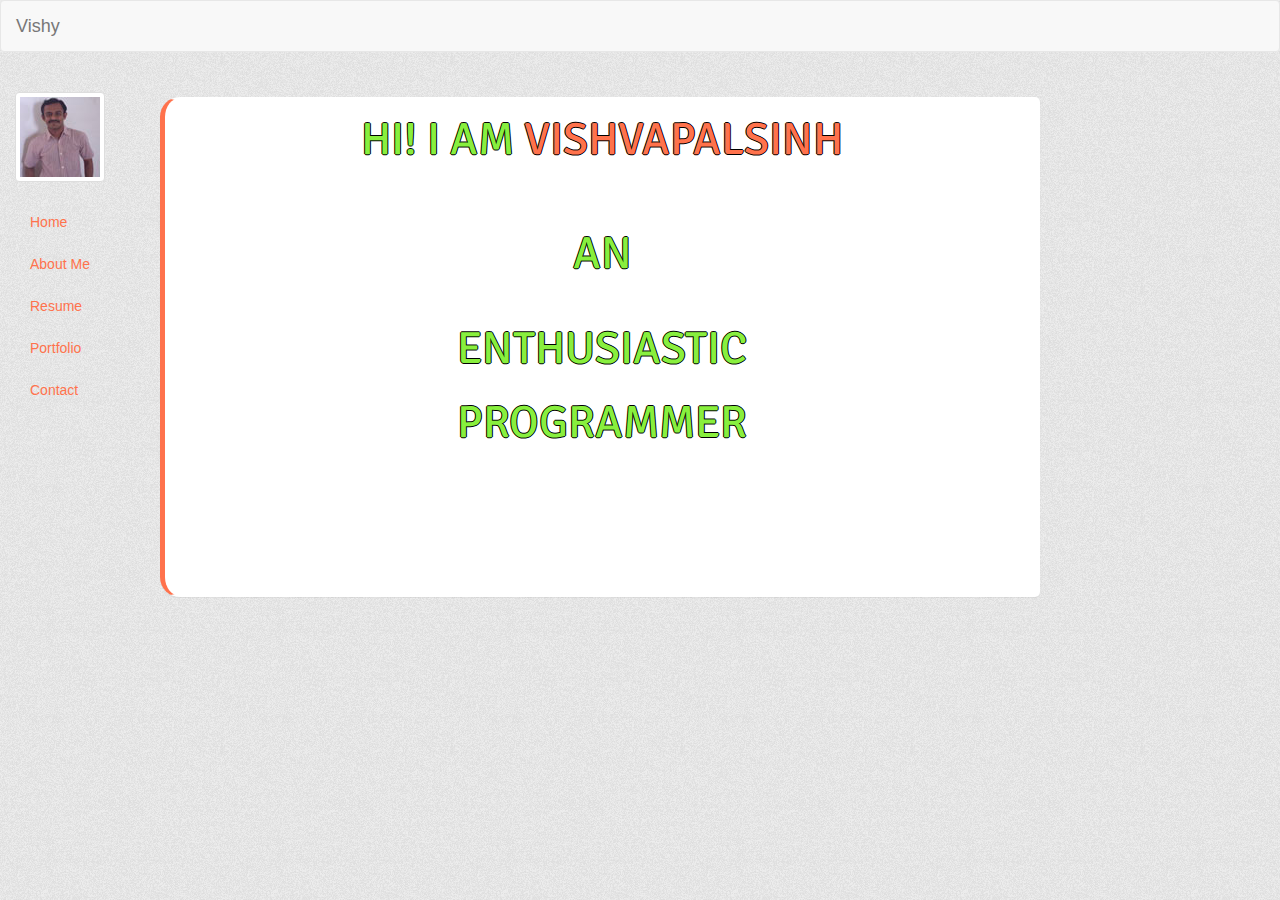
<file: index.html>
<!DOCTYPE html>
<html lang="en">
<head>
  <title>Vishvapalsinh</title>
  <meta charset="utf-8">
  <meta name="viewport" content="width=device-width, initial-scale=1">
  <link rel="icon" type="image/png" href="boy.png">
  <link rel="stylesheet" href="https://maxcdn.bootstrapcdn.com/bootstrap/3.3.7/css/bootstrap.min.css">
  <link href='https://fonts.googleapis.com/css?family=Sofia' rel='stylesheet'>
  <link href="https://fonts.googleapis.com/css?family=Signika" rel="stylesheet">
  <link href="https://fonts.googleapis.com/css?family=PT+Sans" rel="stylesheet">
  <link rel="stylesheet" href="css/custom.css">
  <script src="https://ajax.googleapis.com/ajax/libs/jquery/3.2.1/jquery.min.js"></script>
  <script src="https://maxcdn.bootstrapcdn.com/bootstrap/3.3.7/js/bootstrap.min.js"></script>
</head>
<body >
	
	
	 <div class="navbar navbar-default " role="navigation">
		<div class="navbar-header">
			<button type="button" class="navbar-toggle" data-toggle="collapse" data-target=".navbar-collapse">
			<span class="sr-only">Toggle navigation</span>
			<span class="icon-bar"></span>
			<span class="icon-bar"></span>
			<span class="icon-bar"></span>
			</button>
			<a class="navbar-brand" href="#">Vishy</a>
		</div>
	</div>
    <div class="sidebar-nav navbar-collapse collapse col-sm-2">
      <ul class="nav nav-stacked"  id="side-menu">
			<br>
			<li><img class="img-thumbnail center-block img-responsive" src="vishv2.jpg" alt= "Vishvapalsinh" ></li>
			<br>
			<li class="active"><a data-toggle="pill" href="#home" class="fcolor">Home</a></li>
			<li><a data-toggle="pill" href="#about" class="fcolor">About Me</a></li>
			<li><a data-toggle="pill" href="#resume" class="fcolor">Resume</a></li>
			<li><a data-toggle="pill" href="#portfolio" class="fcolor">Portfolio</a></li>
			<li><a data-toggle="pill" href="#contact" class="fcolor">Contact</a></li>
		</ul>
	</div>
	
	
	<div class="tab-content col-sm-9 ">
		<div id="home" class="tab-pane fade in active panel panel-height panel-paddig text-center scrollbar style-11">
			<p class= "text-center font-5"> HI! I AM <span class="font-6"> VISHVAPALSINH </span> </p>
			<br>
		
			<br>
			<p class= "text-center font-5"> an </p>
			<br>
			<p class= "text-center font-5"> enthusiastic </p>
			
		
			<p class= "text-center font-5"> Programmer </p>
		</div>
		<div id="about" class="tab-pane fade panel panel-height panel-paddig scrollbar style-11">
			<p class= "text-center font-5"> KNOW ME </p>
			<div class="col-sm-4">
				<img class="img-thumbnail center-block img-responsive" src="vishv.jpg" alt= "Vishvapalsinh" >
			</div>
			<div class="col-sm-4">
				<p><span class="font-1">About me!</span></p>
				<p class="text-justify font-2">
					I am vishvapalsinh from Gujarat,India.
					I am a TechGuy fully enthusiastic,Eager to know more and stay updated.
					I have completed B.E. in computer engineering from Gujarat Technological University in 2016.
					There I have made project of tender filing system in JAVA which was well appreciated by external faculties 
					with giving highest grades.
					Currently I am working At Technorigin Web solution as a PHP Developer.	
				<p>
			</div>
			<div class="col-sm-4"><br><br>
			
				<p><u>Age</u>&nbsp &nbsp 23</p> 
				<p><u>Country</u>&nbsp &nbsp India</p>
				<p><u>Residence</u>&nbsp &nbsp Ahmedabad</p>
				<p><u>Mail</u>&nbsp &nbsp <a href="mailto:pvishvapalsinh@gmail.com" class="fcolor">pvishvapalsinh@gmail.com</a></p>
			</div>
		</div>
		<div id="resume" class="tab-pane fade panel panel-height panel-paddig scrollbar style-11">
			<p class= "text-center font-5"> RESUME </p>
			<br>
			<div class="col-sm-4">
				<p class='font-3'>&nbsp Education</p>
					<div class="details1">	
						<p><span class="edutitle">&nbsp &nbsp 2016</span></p>
							<div class="details2">
								<p class="ftitle"> B.E. in Computer Engineering</p>
								<p class="stitle">Gujarat Technological University</p>
								<p class="ttitle">Completed with 7.97 CGPA</p>
							</div>
						<p><span class="edutitle">&nbsp &nbsp 2012</span></p>
							<div class="details2">
								<p class="ftitle"> 12<sup>th</sup> science H.S.C. </p>
								<p class="stitle">M.B.Karnavat Highschool</p>
								<p class="ttitle">Completed with 76.17%</p>
							</div>	
						<p><span class="edutitle">&nbsp &nbsp 2010</span></p>
							<div class="details2">
								<p class="ftitle">S.S.C. </p>
								<p class="stitle">M.B.Karnavat Highschool</p>
								<p class="ttitle">Completed with 85.69%</p>
							</div>	
					</div>
			</div>
			<div class="col-sm-4">
				<p class='font-3'>&nbsp Experience</p>
					<div class="details1">
						<p><span class="edutitle">&nbsp &nbsp August 2017 - Present</span></p>	
							<div class="details2">
								<p class="ftitle">Web Developer</p>
								<p class="stitle"><a href="http://www.technorigins.com/" target="_blank" class="fcolor">TechnOrigins Web Solutions</a></p>
							</div>
					</div>
				<br><br>
				<p class='font-3'>&nbsp Application Tools</p>
					<div class="details1">
						<p><span class="edutitle">&nbsp &nbsp Programming Tools</span></p>	
							<div class="details2">
								<p class="fotitle">Eclipse</p>
								<p class="fotitle">NetBeans</p>
								<p class="fotitle">DreamViewer</p>
								<p class="fotitle">MySQL Workbench</p>
							</div>
					</div><br>
					<div class="details1">
						<p><span class="edutitle">&nbsp &nbsp Other Tools</span></p>	
							<div class="details2">
								<p class="fotitle">XAMPP</p>
								<p class="fotitle">FileZilla</p>
								<p class="fotitle">Adobe photoshop CC</p>
								<p class="fotitle">Adobe inDesign cc</p>
								<p class="fotitle">Git</p>
							</div>
					</div>
			</div>
			<div class="col-sm-4">
				<p class='font-3'>&nbsp Skills</p>
					<div class="details1">
						<p><span class="edutitle">&nbsp&nbsp Designing skills</span></P>
							<div class="details2">
								
								<progress min= "0" value="60" max="100"> </progress>
								<p class="frtitle">HTML</p>
								<progress min= "0" value="50" max="100"> </progress>
								<p class="frtitle">CSS</p>
								<progress min= "0" value="20" max="100"> </progress>
								<p class="frtitle">JavaScript</p>
								<progress min= "0" value="20" max="100"> </progress>
								<p class="frtitle">PHOTOSHOP</p>
							</div>
					</div>
					<br>
					<div class="details1">
						<p><span class="edutitle">&nbsp&nbsp Programming skills</span></P>
							<div class="details2">
								
								<progress min= "0" value="40" max="100"> </progress>
								<p class="frtitle">JAVA</p>
								<progress min= "0" value="30" max="100"> </progress>
								<p class="frtitle">PHP</p>
								<progress min= "0" value="20" max="100"> </progress>
								<p class="frtitle">C</p>
								<progress min= "0" value="60" max="100"> </progress>
								<p class="frtitle">SQL</p>
							</div>
					</div>
					<br>
					<div class="details1">
						<p><span class="edutitle">&nbsp&nbsp Communication skill- Lang.</span></P>
							<div class="details2">
								
								<progress min= "0" value="95" max="100"> </progress>
								<p class="frtitle">Gujarati</p>
								<progress min= "0" value="90" max="100"> </progress>
								<p class="frtitle">Hindi</p>
								<progress min= "0" value="80" max="100"> </progress>
								<p class="frtitle">English</p>
								<progress min= "0" value="10" max="100"> </progress>
								<p class="frtitle">German</p>
							</div>
					</div>
			</div>
		</div>
		<div id="portfolio" class="tab-pane fade panel panel-height panel-paddig text-center scrollbar style-11">
			<p class= "text-center font-5"> PORTFOLIO </p>
			<div>
				<h2 class="text-center">Websites</h2><br>
				
				<div>
				<p class="ttitle">Days Inn Portage Motel website</p>
				<p class="stitle"><a href="http://thedaysinnportage.com" target="_blank" class="fcolor">Days inn portage</a></p>
				</div><br>
				
				<div>
				<p class="ttitle">Charitable Trust website</p>
				<p class="stitle"><a href="http://www.cffsp.com/" target="_blank" class="fcolor">CFFSP</a></p>
				</div><br>
				
				<div>
				<p class="ttitle">Dells Super8 Motel website</p>
				<p class="stitle"><a href="http://dellssuper8.com" target="_blank" class="fcolor">Dells Super8</a></p>
				</div>
			</div>
			<!--<div class="col-sm-4">
				<h2 class="text-center">Designing</h2>
			</div>
			<div class="col-sm-4">
				<h2 class="text-center">All</h2>
			</div> -->
		</div>
		<div id="contact" class="tab-pane fade panel panel-height panel-paddig scrollbar style-11">
		<br>
			<p class= "text-center font-5"> CONTACT ME </p><br>
			<div class="col-sm-6">
				<p class='font-3'>&nbsp Get in Touch</p>
					<div class="details1"><br>
						<img src="placeholder.png">&nbsp <span class="ttitle">Ahmedabad,India</span><br> <br>
						<img src="mail.png">&nbsp <span class="ttitle"><a href="mailto:pvishvapalsinh@gmail.com" class="fcolor">pvishvapalsinh@gmail.com</a></span><br><br>
						<img src="call.png">&nbsp <span class="ttitle">+91 7621898613</span><br><br>
						<img src="check.png">&nbsp <span class="ttitle">Freelance Available</span>
					</div>
			</div>
		
		</div>
	</div>

	
</body>
</file>
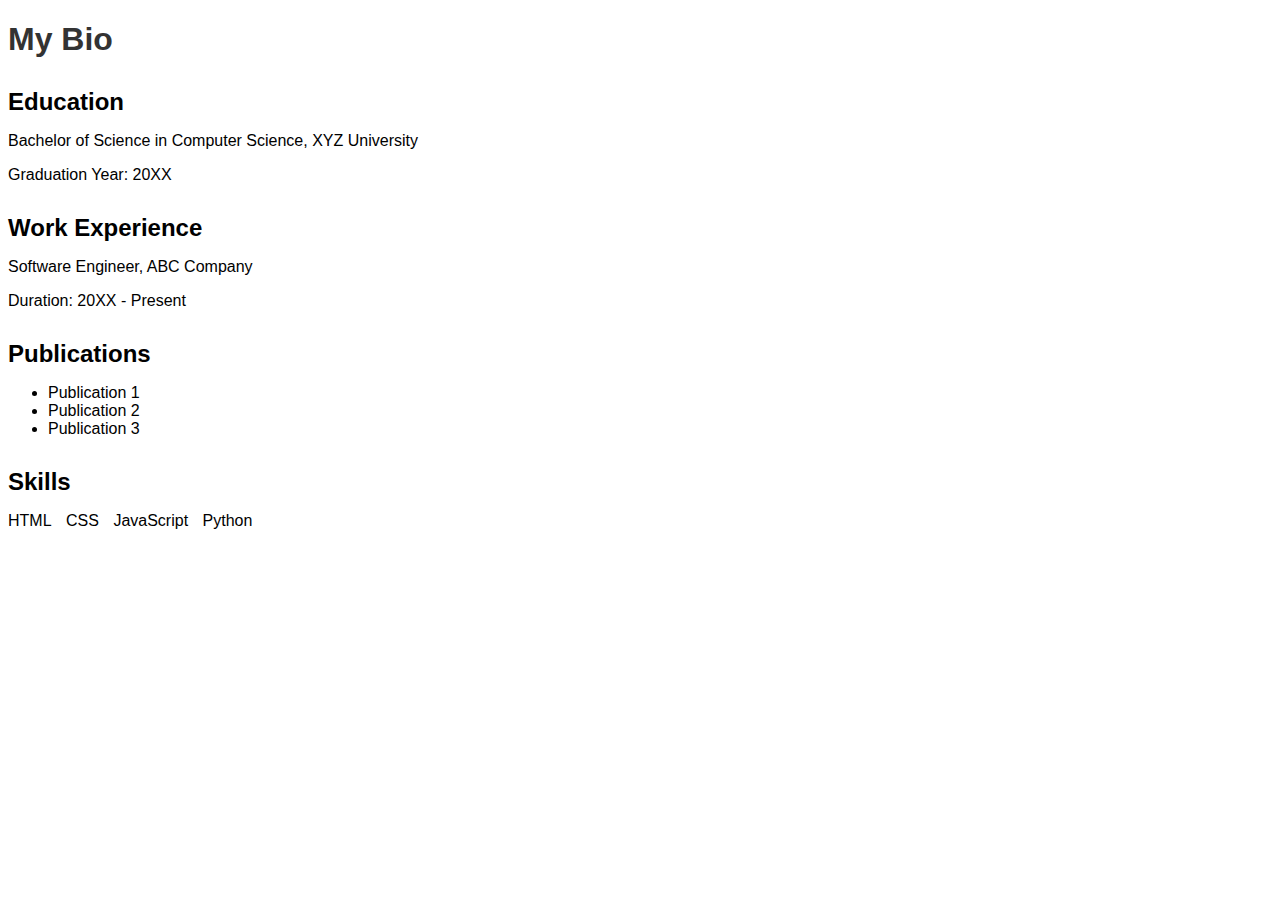
<file: index_2.html>
<!DOCTYPE html>
<html>
<head>
  <title>My Bio</title>
  <style>
    body {
      font-family: Arial, sans-serif;
    }
    h1 {
      color: #333;
    }
    .section {
      margin-bottom: 30px;
    }
    .section h2 {
      margin-bottom: 10px;
    }
    .section p {
      margin-bottom: 5px;
    }
    .skills ul {
      list-style-type: none;
      padding: 0;
    }
    .skills li {
      display: inline-block;
      margin-right: 10px;
    }
  </style>
</head>
<body>
  <div class="section">
    <h1>My Bio</h1>
  </div>
  
  <div class="section">
    <h2>Education</h2>
    <p>Bachelor of Science in Computer Science, XYZ University</p>
    <p>Graduation Year: 20XX</p>
  </div>
  
  <div class="section">
    <h2>Work Experience</h2>
    <p>Software Engineer, ABC Company</p>
    <p>Duration: 20XX - Present</p>
  </div>
  
  <div class="section">
    <h2>Publications</h2>
    <ul>
      <li>Publication 1</li>
      <li>Publication 2</li>
      <li>Publication 3</li>
    </ul>
  </div>
  
  <div class="section skills">
    <h2>Skills</h2>
    <ul>
      <li>HTML</li>
      <li>CSS</li>
      <li>JavaScript</li>
      <li>Python</li>
    </ul>
  </div>

  <script>
    // Add any JavaScript code or external script references here
  </script>
</body>
</html>
</file>
<file: css/custom.css>
body  {
    background-image: url("bg.png");
}
u {
    text-decoration: none;
    border-bottom: 3px solid #ff724c;
	font-family : "Comic Sans MS", cursive, sans-serif;
	font-size: 15px;	
  }​
a{
color : #ff724c;
}
progress {
  border-style:ridge;
  border-width:1px;
  border-radius: 2px;
  border-color: #ff724c;
  width: 200px;
  height: 10px;
  background: crimson;
}

progress {
  color: lightblue;
}

progress::-webkit-progress-value {
  background: lightblue;
}

progress::-moz-progress-bar {
  background: lightcolor;
}

progress::-webkit-progress-value {
  background: #ff724c;
}

progress::-webkit-progress-bar {
  background: white;
}
.fcolor{
	color : #ff724c; 
	text-decoration : none;
}
.center-block {
    display: block;
    margin-left: auto;
    margin-right: auto;
 }
 
 .panel-height{
	height: 500px;
	overflow-y: scroll;
 }
 
 .panel-paddig{
	padding:25px;
	margin:25px;
 }
 
 
 #sideNav{
	width: 100%;    
    height: 100%;
 }
 
/*
 *  STYLE 12
 */

/*
 *  STYLE 11
 */

.style-11::-webkit-scrollbar-track
{
	-webkit-box-shadow: inset 0 0 6px rgba(0,0,0,0.3);
	background-color: #F5F5F5;
	border-radius: 10px;
}

.style-11::-webkit-scrollbar
{
	width: 10px;
	background-color: #F5F5F5;
}

.style-11::-webkit-scrollbar-thumb
{
	background-color: #ff724c;
	border-radius: 10px;
	background-image: -webkit-linear-gradient(0deg,
	                                          rgba(255, 255, 255, 0.5) 25%,
											  transparent 25%,
											  transparent 50%,
											  rgba(255, 255, 255, 0.5) 50%,
											  rgba(255, 255, 255, 0.5) 75%,
											  transparent 75%,
											  transparent)
}

.font-1{
	font-family : "Comic Sans MS", cursive, sans-serif;
	text-decoration: none;
    border-bottom: 3px solid #ff724c;
	font-size:25px;
}
.font-2{
	font-family: 'Acme';
	font-size: 20px;
}
.font-3{
	    font-family: 'PT Sans';
		font-size:21px;
		text-decoration: none;
		border-left: 2px solid #ff724c;
		font-weight:bold;
}
.font-4{
	font-family : "Comic Sans MS", cursive, sans-serif;
	font-size: 10px;
}
.font-5{
	font-family: 'Signika';
	font-size:45px;
	color: #88ef3e;
    text-shadow: -1px 0 black, 0 1px black, 1px 0 black, 0 -1px black;
	text-transform:uppercase;
}
.font-6{
	font-family: 'Signika';
	font-size:45px;
	color: #ff724c;
    text-shadow: -1px 0 black, 0 1px black, 1px 0 black, 0 -1px black;
	text-transform:uppercase;
}

.tab-pane {

    border-left: 5px solid #ff724c;
    border-radius: 20px 5px 5px 20px;
    padding: 10px;
}
.details1{
	padding-left: 20px;
	
}
.details2{
	padding-left: 20px;
	text-decoration: none;
	border-left: 2px solid #ff724c;
}
.edutitle{
	display: inline-block;
    color: #fff;
    background-color: #88ef3e;
    padding: 5px 8px 5px ; 
}
.ftitle{
	font-weight:bold;
	font-size:16px;
}
.stitle{
	font-size:11px;
	font-weight:bold;
	color:#8e8e84;
}
.ttitle{
	font-size:15px;
	font-weight:bold;
	color:#75753f;
}
.fotitle{
	font-size:15px;
	font-weight:700;
	color:#bf8d5c;
}
.frtitle{
	font-size:12px;
	font-weight:bold;
	color:#80827e;
}
</file>
